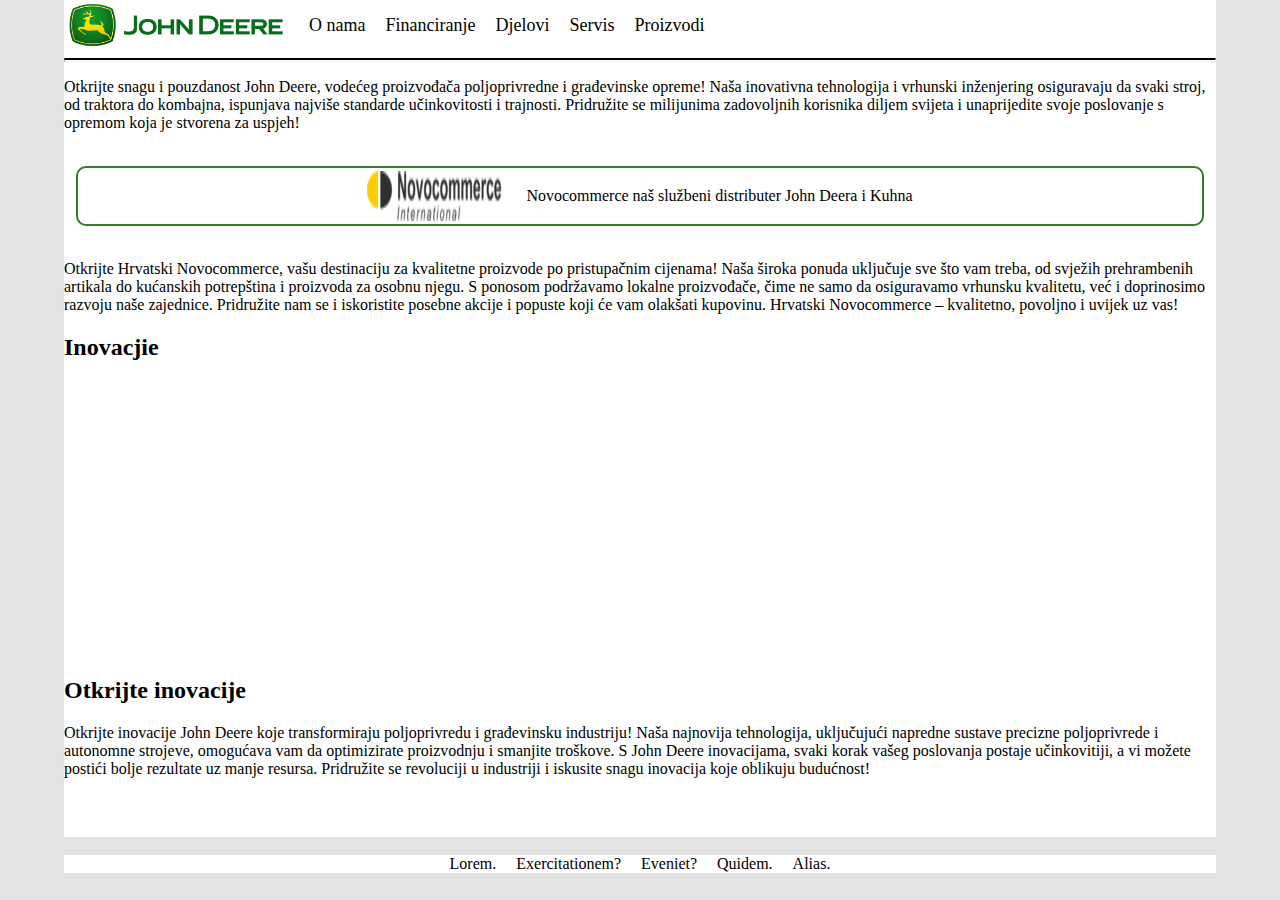
<file: index.html>
<!DOCTYPE html>
<html lang="en">
<head>
    <meta charset="UTF-8">
    <title>John Deere</title>
    <link rel="stylesheet" href="style.css">
</head>
<body class="site">
    <header>
        <img alt="logo" src="img/logo-long.png" width="225px" height="50px">
        <a href="index.html">O nama</a>
        <a href="financiranje.html">Financiranje</a>
        <a href="djelovi.html">Djelovi</a>
        <a href="servis.html">Servis</a>
        <a href="proizvodi.html">Proizvodi</a>
    </header>
    <main class="content">
        <hr style="height:1px;border-top:2px solid black"/>

        <p>Otkrijte snagu i pouzdanost John Deere, vodećeg proizvođača poljoprivredne i građevinske opreme! Naša inovativna tehnologija i vrhunski inženjering osiguravaju da svaki stroj, od traktora do kombajna, ispunjava najviše standarde učinkovitosti i trajnosti. Pridružite se milijunima zadovoljnih korisnika diljem svijeta i unaprijedite svoje poslovanje s opremom koja je stvorena za uspjeh!</p>
        <br>

        <section class="center">
            <img alt="novocommerce" src="img/logo-novocommerce.png">
            <p>Novocommerce naš službeni distributer John Deera i Kuhna</p>
        </section>
        <br>
        <p>Otkrijte Hrvatski Novocommerce, vašu destinaciju za kvalitetne proizvode po pristupačnim cijenama! Naša široka ponuda uključuje sve što vam treba, od svježih prehrambenih artikala do kućanskih potrepština i proizvoda za osobnu njegu. S ponosom podržavamo lokalne proizvođače, čime ne samo da osiguravamo vrhunsku kvalitetu, već i doprinosimo razvoju naše zajednice. Pridružite nam se i iskoristite posebne akcije i popuste koji će vam olakšati kupovinu. Hrvatski Novocommerce – kvalitetno, povoljno i uvijek uz vas!</p>

        <h2>Inovacjie</h2><br>
        <section class="space-evenly">
            <iframe width="320" height="240" src="https://www.youtube.com/embed/J_SLUTxRkfw" title="Cutting-Edge Technologies Help Farmers Be More Efficient and Sustainable | John Deere Precision Ag" frameborder="0" allow="accelerometer; autoplay; clipboard-write; encrypted-media; gyroscope; picture-in-picture; web-share" referrerpolicy="strict-origin-when-cross-origin" allowfullscreen></iframe>
            <iframe width="320" height="240" src="https://www.youtube.com/embed/t8GTVVRtB6Q" title="New Combine Technology – Predictive Ground Speed Automation | John Deere" frameborder="0" allow="accelerometer; autoplay; clipboard-write; encrypted-media; gyroscope; picture-in-picture; web-share" referrerpolicy="strict-origin-when-cross-origin" allowfullscreen></iframe>
            <iframe width="320" height="240" src="https://www.youtube.com/embed/Jte1reeGzgo" title="Performance beyond limits: John Deere 9RX FARM STRONGER" frameborder="0" allow="accelerometer; autoplay; clipboard-write; encrypted-media; gyroscope; picture-in-picture; web-share" referrerpolicy="strict-origin-when-cross-origin" allowfullscreen></iframe>
        </section>

        <br>
        <h2>Otkrijte inovacije</h2>
        <p>Otkrijte inovacije John Deere koje transformiraju poljoprivredu i građevinsku industriju! Naša najnovija tehnologija, uključujući napredne sustave precizne poljoprivrede i autonomne strojeve, omogućava vam da optimizirate proizvodnju i smanjite troškove. S John Deere inovacijama, svaki korak vašeg poslovanja postaje učinkovitiji, a vi možete postići bolje rezultate uz manje resursa. Pridružite se revoluciji u industriji i iskusite snagu inovacija koje oblikuju budućnost!</p>

    </main>
    <br>
    <footer>
        <a href="#">Lorem.</a><a href="#">Exercitationem?</a><a href="#">Eveniet?</a><a href="#">Quidem.</a><a href="#">Alias.</a>
    </footer>
</body>
</html>
</file>
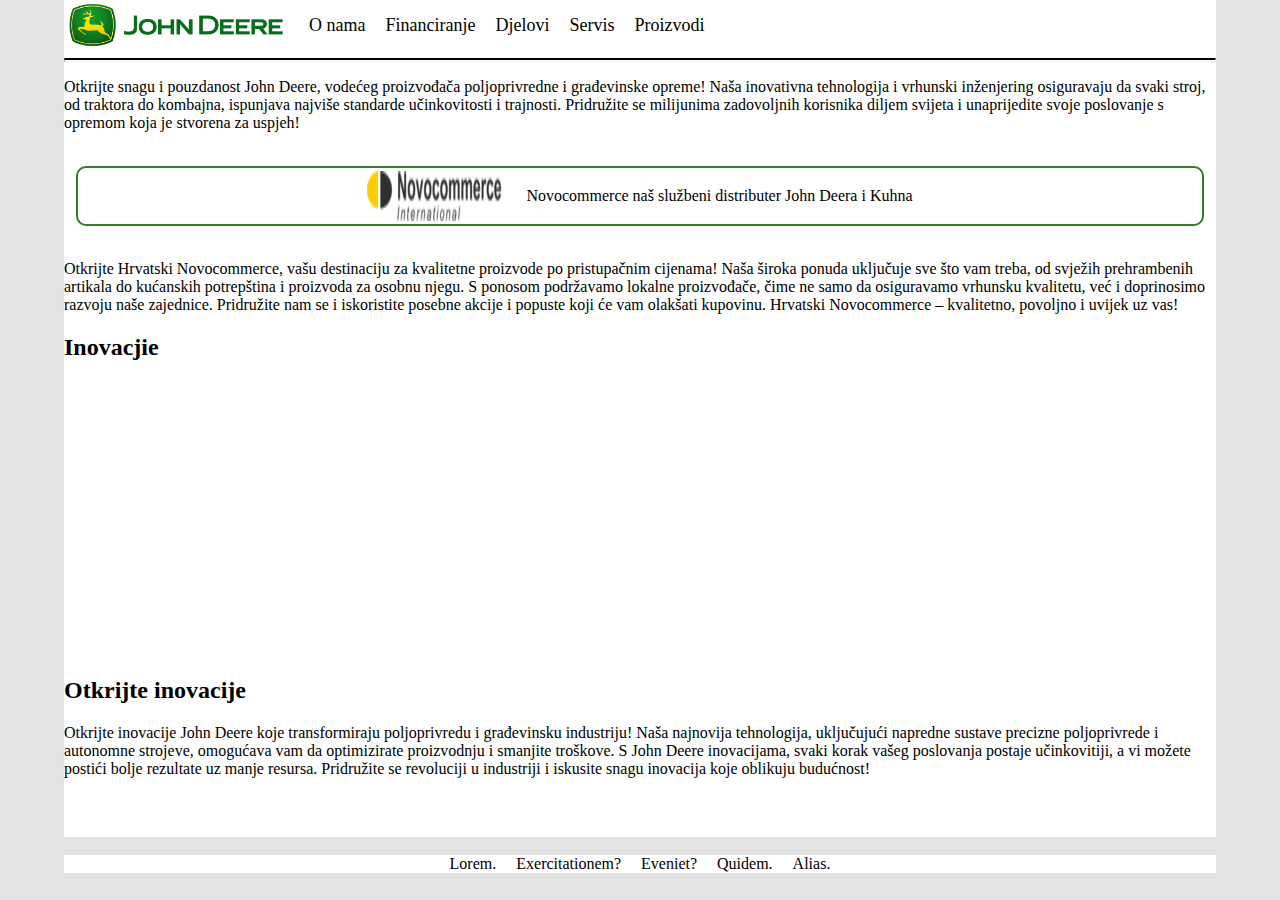
<file: zavrsni-projekt/index.html>
<!DOCTYPE html>
<html lang="en">
<head>
    <meta charset="UTF-8">
    <title>John Deere</title>
    <link rel="stylesheet" href="style.css">
</head>
<body class="site">
    <header>
        <img alt="logo" src="img/logo-long.png" width="225px" height="50px">
        <a href="index.html">O nama</a>
        <a href="#">Financiranje</a>
        <a href="#">Djelovi</a>
        <a href="#">Servis</a>
        <a href="#">Proizvodi</a>
    </header>
    <main class="content">
        <hr style="height:1px;border-top:2px solid black"/>

        <p>Otkrijte snagu i pouzdanost John Deere, vodećeg proizvođača poljoprivredne i građevinske opreme! Naša inovativna tehnologija i vrhunski inženjering osiguravaju da svaki stroj, od traktora do kombajna, ispunjava najviše standarde učinkovitosti i trajnosti. Pridružite se milijunima zadovoljnih korisnika diljem svijeta i unaprijedite svoje poslovanje s opremom koja je stvorena za uspjeh!</p>
        <br>

        <section class="center">
            <img alt="novocommerce" src="img/logo-novocommerce.png">
            <p>Novocommerce naš službeni distributer John Deera i Kuhna</p>
        </section>
        <br>
        <p>Otkrijte Hrvatski Novocommerce, vašu destinaciju za kvalitetne proizvode po pristupačnim cijenama! Naša široka ponuda uključuje sve što vam treba, od svježih prehrambenih artikala do kućanskih potrepština i proizvoda za osobnu njegu. S ponosom podržavamo lokalne proizvođače, čime ne samo da osiguravamo vrhunsku kvalitetu, već i doprinosimo razvoju naše zajednice. Pridružite nam se i iskoristite posebne akcije i popuste koji će vam olakšati kupovinu. Hrvatski Novocommerce – kvalitetno, povoljno i uvijek uz vas!</p>

        <h2>Inovacjie</h2><br>
        <section class="space-evenly">
            <iframe width="320" height="240" src="https://www.youtube.com/embed/J_SLUTxRkfw" title="Cutting-Edge Technologies Help Farmers Be More Efficient and Sustainable | John Deere Precision Ag" frameborder="0" allow="accelerometer; autoplay; clipboard-write; encrypted-media; gyroscope; picture-in-picture; web-share" referrerpolicy="strict-origin-when-cross-origin" allowfullscreen></iframe>
            <iframe width="320" height="240" src="https://www.youtube.com/embed/t8GTVVRtB6Q" title="New Combine Technology – Predictive Ground Speed Automation | John Deere" frameborder="0" allow="accelerometer; autoplay; clipboard-write; encrypted-media; gyroscope; picture-in-picture; web-share" referrerpolicy="strict-origin-when-cross-origin" allowfullscreen></iframe>
            <iframe width="320" height="240" src="https://www.youtube.com/embed/Jte1reeGzgo" title="Performance beyond limits: John Deere 9RX FARM STRONGER" frameborder="0" allow="accelerometer; autoplay; clipboard-write; encrypted-media; gyroscope; picture-in-picture; web-share" referrerpolicy="strict-origin-when-cross-origin" allowfullscreen></iframe>
        </section>

        <br>
        <h2>Otkrijte inovacije</h2>
        <p>Otkrijte inovacije John Deere koje transformiraju poljoprivredu i građevinsku industriju! Naša najnovija tehnologija, uključujući napredne sustave precizne poljoprivrede i autonomne strojeve, omogućava vam da optimizirate proizvodnju i smanjite troškove. S John Deere inovacijama, svaki korak vašeg poslovanja postaje učinkovitiji, a vi možete postići bolje rezultate uz manje resursa. Pridružite se revoluciji u industriji i iskusite snagu inovacija koje oblikuju budućnost!</p>

    </main>
    <br>
    <footer>
        <a href="#">Lorem.</a><a href="#">Exercitationem?</a><a href="#">Eveniet?</a><a href="#">Quidem.</a><a href="#">Alias.</a>
    </footer>
</body>
</html>
</file>
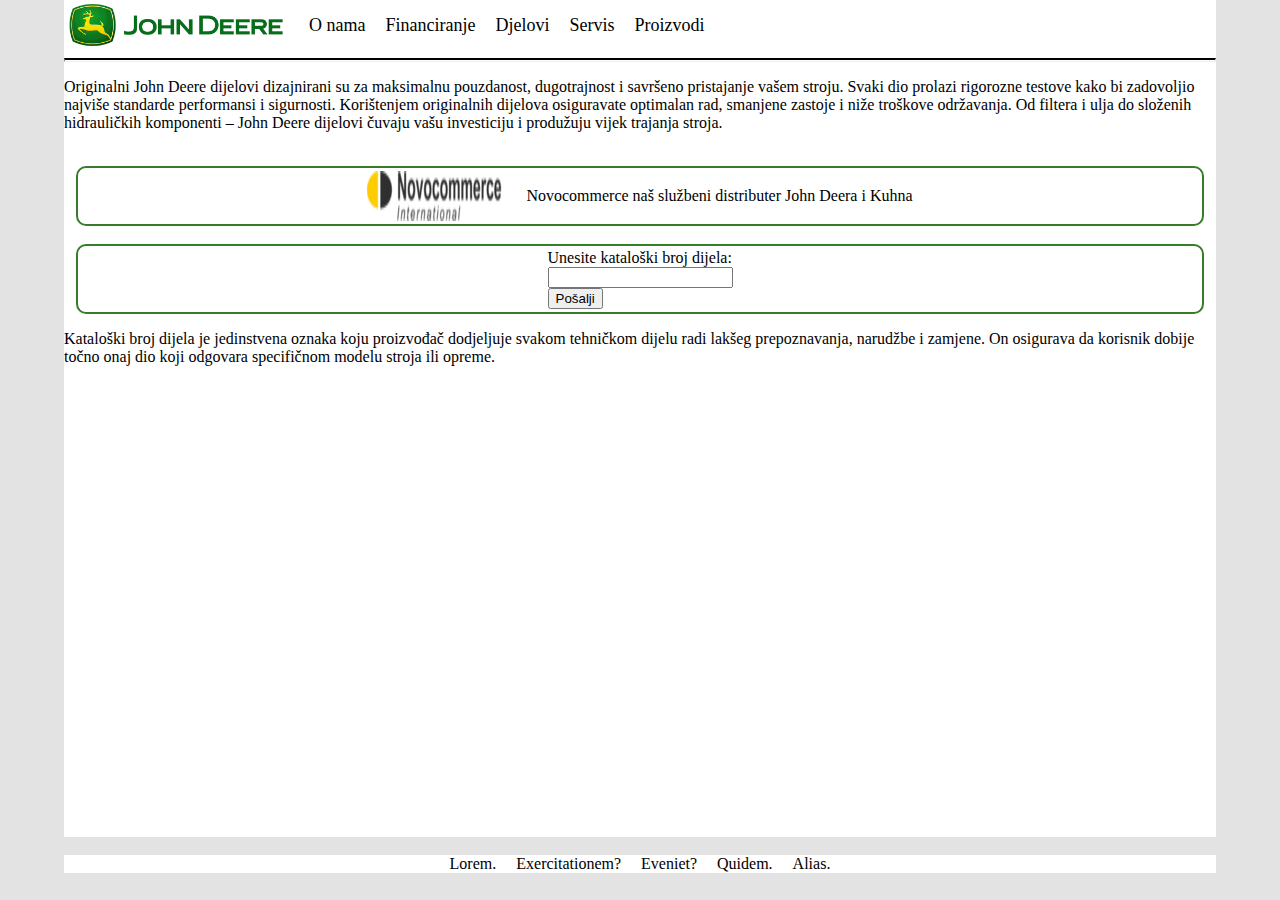
<file: djelovi.html>
<!DOCTYPE html>
<html lang="en">
<head>
    <meta charset="UTF-8">
    <title>John Deere</title>
    <link rel="stylesheet" href="style.css">
</head>
<body class="site">
    <header>
        <img alt="logo" src="img/logo-long.png" width="225px" height="50px">
        <a href="index.html">O nama</a>
        <a href="financiranje.html">Financiranje</a>
        <a href="djelovi.html">Djelovi</a>
        <a href="servis.html">Servis</a>
        <a href="proizvodi.html">Proizvodi</a>
    </header>
    <main class="content">
        <hr style="height:1px;border-top:2px solid black"/>

        <p>Originalni John Deere dijelovi dizajnirani su za maksimalnu pouzdanost, dugotrajnost i savršeno pristajanje vašem stroju. Svaki dio prolazi rigorozne testove kako bi zadovoljio najviše standarde performansi i sigurnosti. Korištenjem originalnih dijelova osiguravate optimalan rad, smanjene zastoje i niže troškove održavanja. Od filtera i ulja do složenih hidrauličkih komponenti – John Deere dijelovi čuvaju vašu investiciju i produžuju vijek trajanja stroja.</p>
        <br>

        <section class="center">
            <img alt="novocommerce" src="img/logo-novocommerce.png">
            <p>Novocommerce naš službeni distributer John Deera i Kuhna</p>
        </section>
        <br>

        <content class="center">
          <form action="/submit" method="post">
            <label for="katalog">Unesite kataloški broj dijela:</label><br>
            <input type="text" id="katalog" name="katalog" required><br>
            <button type="submit">Pošalji</button>
        </form>
        </content>
        <p>Kataloški broj dijela je jedinstvena oznaka koju proizvođač dodjeljuje svakom tehničkom dijelu radi lakšeg prepoznavanja, narudžbe i zamjene. On osigurava da korisnik dobije točno onaj dio koji odgovara specifičnom modelu stroja ili opreme.</p>

        <section class="space-evenly">
            <iframe width="320" height="240" src="https://www.youtube.com/embed/CFA8lJgyVdk" title="Why use John Deere Oil Filters? | John Deere Parts &amp; Service" frameborder="0" allow="accelerometer; autoplay; clipboard-write; encrypted-media; gyroscope; picture-in-picture; web-share" referrerpolicy="strict-origin-when-cross-origin" allowfullscreen></iframe>
            <iframe width="320" height="240" src="https://www.youtube.com/embed/oFDfNziYfJo" title="Why are John Deere Air Filters Better? | John Deere Parts &amp; Service" frameborder="0" allow="accelerometer; autoplay; clipboard-write; encrypted-media; gyroscope; picture-in-picture; web-share" referrerpolicy="strict-origin-when-cross-origin" allowfullscreen></iframe>
            <iframe width="320" height="240" src="https://www.youtube.com/embed/2g0Xk1v3r4E" title="Why are John Deere Fuel Filters Better? | John Deere Parts &amp; Service" frameborder="0" allow="accelerometer; autoplay; clipboard-write; encrypted-media; gyroscope; picture-in-picture; web-share" referrerpolicy="strict-origin-when-cross-origin" allowfullscreen></iframe>

    </main>
    <br>
    <footer>
        <a href="#">Lorem.</a><a href="#">Exercitationem?</a><a href="#">Eveniet?</a><a href="#">Quidem.</a><a href="#">Alias.</a>
    </footer>
</body>
</html>
</file>
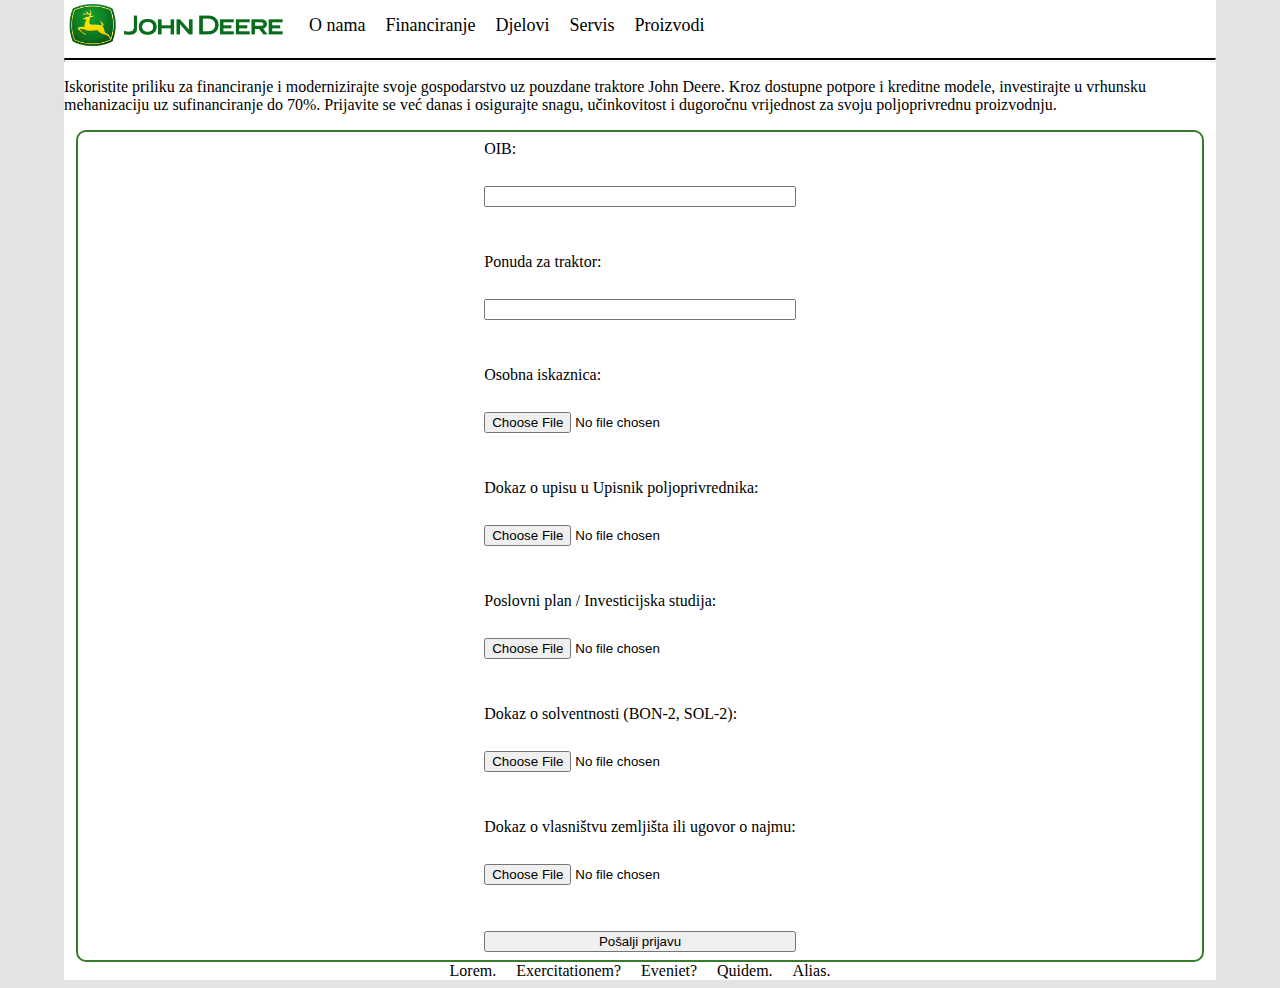
<file: financiranje.html>
<!DOCTYPE html>
<html lang="en">
<head>
    <meta charset="UTF-8">
    <title>John Deere</title>
    <link rel="stylesheet" href="style.css">
</head>
<body class="site">
    <header>
        <img alt="logo" src="img/logo-long.png" width="225px" height="50px">
        <a href="index.html">O nama</a>
        <a href="financiranje.html">Financiranje</a>
        <a href="djelovi.html">Djelovi</a>
        <a href="servis.html">Servis</a>
        <a href="proizvodi.html">Proizvodi</a>
    </header>
    <main class="content">
        <hr style="height:1px;border-top:2px solid black"/>
        <p>Iskoristite priliku za financiranje i modernizirajte svoje gospodarstvo uz pouzdane traktore John Deere. Kroz dostupne potpore i kreditne modele, investirajte u vrhunsku mehanizaciju uz sufinanciranje do 70%. Prijavite se već danas i osigurajte snagu, učinkovitost i dugoročnu vrijednost za svoju poljoprivrednu proizvodnju.
        </p>


    <content class="center">
    <form action="/submit" enctype="multipart/form-data" class="forma">
    
        <label for="oib">OIB:</label><br>
        <input type="text" id="oib" name="oib" required><br><br>

        <label for="ponuda">Ponuda za traktor:</label><br>
        <input type="text" id="ponuda" name="ponuda" required><br><br>

        <label for="osobna">Osobna iskaznica:</label><br>
        <input type="file" id="osobna" name="osobna" accept=".pdf,.jpg,.jpeg,.png" required><br><br>

        <label for="upisnik">Dokaz o upisu u Upisnik poljoprivrednika:</label><br>
        <input type="file" id="upisnik" name="upisnik" accept=".pdf,.jpg,.jpeg,.png" required><br><br>

        <label for="plan">Poslovni plan / Investicijska studija:</label><br>
        <input type="file" id="plan" name="plan" accept=".pdf,.doc,.docx" required><br><br>

        <label for="solventnost">Dokaz o solventnosti (BON-2, SOL-2):</label><br>
        <input type="file" id="solventnost" name="solventnost" accept=".pdf,.jpg,.jpeg,.png" required><br><br>

        <label for="vlasnistvo">Dokaz o vlasništvu zemljišta ili ugovor o najmu:</label><br>
        <input type="file" id="vlasnistvo" name="vlasnistvo" accept=".pdf,.jpg,.jpeg,.png" required><br><br>

        <button type="submit">Pošalji prijavu</button>

  </form>
  </content>

    </main>
</body>
<footer>
    <a href="#">Lorem.</a><a href="#">Exercitationem?</a><a href="#">Eveniet?</a><a href="#">Quidem.</a><a href="#">Alias.</a>
</footer>
</html>
</file>
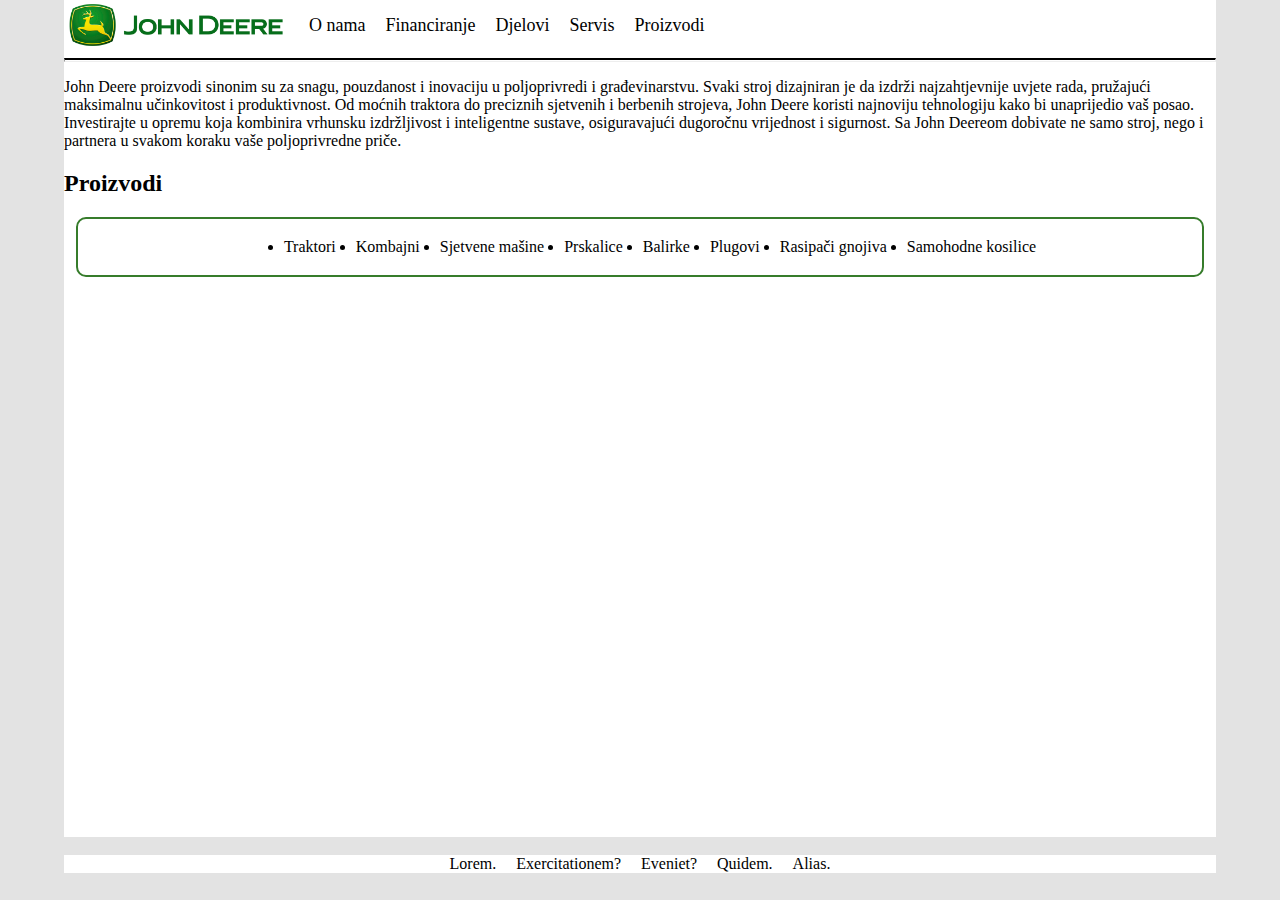
<file: proizvodi.html>
<!DOCTYPE html>
<html lang="en">
<head>
    <meta charset="UTF-8">
    <title>John Deere</title>
    <link rel="stylesheet" href="style.css">
</head>
<body class="site">
    <header>
        <img alt="logo" src="img/logo-long.png" width="225px" height="50px">
        <a href="index.html">O nama</a>
        <a href="financiranje.html">Financiranje</a>
        <a href="djelovi.html">Djelovi</a>
        <a href="servis.html">Servis</a>
        <a href="proizvodi.html">Proizvodi</a>
    </header>
    <main class="content">
        <hr style="height:1px;border-top:2px solid black"/>

        <p>John Deere proizvodi sinonim su za snagu, pouzdanost i inovaciju u poljoprivredi i građevinarstvu. Svaki stroj dizajniran je da izdrži najzahtjevnije uvjete rada, pružajući maksimalnu učinkovitost i produktivnost. Od moćnih traktora do preciznih sjetvenih i berbenih strojeva, John Deere koristi najnoviju tehnologiju kako bi unaprijedio vaš posao. Investirajte u opremu koja kombinira vrhunsku izdržljivost i inteligentne sustave, osiguravajući dugoročnu vrijednost i sigurnost. Sa John Deereom dobivate ne samo stroj, nego i partnera u svakom koraku vaše poljoprivredne priče.</p>

        <h2>Proizvodi</h2>
        <section class="proizvodi">
            <ul class="lista">
            <li>Traktori</li>
            <li>Kombajni</li>
            <li>Sjetvene mašine</li>
            <li>Prskalice</li>
            <li>Balirke</li>
            <li>Plugovi</li>
            <li>Rasipači gnojiva</li>
            <li>Samohodne kosilice</li>
        </ul>
        </section>
        <br>

        <section class="space-evenly">
            <iframe  width="320" height="240" src="https://www.youtube.com/embed/BQ-J2UrcNes" title="1 Series Balers | John Deere" frameborder="0" allow="accelerometer; autoplay; clipboard-write; encrypted-media; gyroscope; picture-in-picture; web-share" referrerpolicy="strict-origin-when-cross-origin" allowfullscreen></iframe>
            <iframe  width="320" height="240" src="https://www.youtube.com/embed/t5IBas7GUx0" title="Hydraulic lift, Power Steering | John Deere X300 &amp; X500 Series Tractors" frameborder="0" allow="accelerometer; autoplay; clipboard-write; encrypted-media; gyroscope; picture-in-picture; web-share" referrerpolicy="strict-origin-when-cross-origin" allowfullscreen></iframe>
            <iframe  width="320" height="240" src="https://www.youtube.com/embed/ziiEvmKDQdc" title="John Deere 300M: The SMART and COMPACT Self-Propelled Sprayer with Front Cab" frameborder="0" allow="accelerometer; autoplay; clipboard-write; encrypted-media; gyroscope; picture-in-picture; web-share" referrerpolicy="strict-origin-when-cross-origin" allowfullscreen></iframe>
        </section>
    </main>
    <br>
    <footer>
        <a href="#">Lorem.</a><a href="#">Exercitationem?</a><a href="#">Eveniet?</a><a href="#">Quidem.</a><a href="#">Alias.</a>
    </footer>
</body>
</html>
</file>
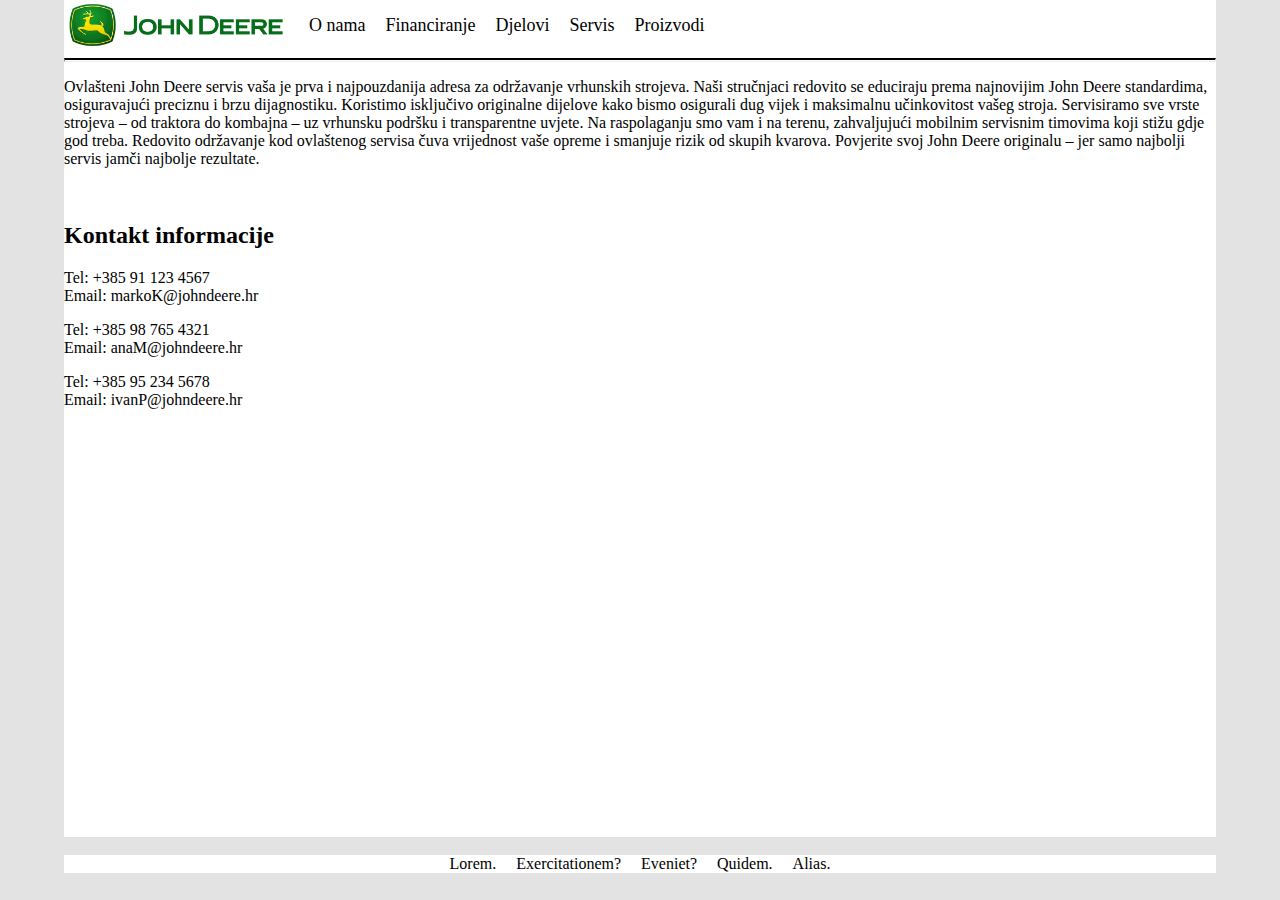
<file: servis.html>
<!DOCTYPE html>
<html lang="en">
<head>
    <meta charset="UTF-8">
    <title>John Deere</title>
    <link rel="stylesheet" href="style.css">
</head>
<body class="site">
    <header>
        <img alt="logo" src="img/logo-long.png" width="225px" height="50px">
        <a href="index.html">O nama</a>
        <a href="financiranje.html">Financiranje</a>
        <a href="djelovi.html">Djelovi</a>
        <a href="servis.html">Servis</a>
        <a href="proizvodi.html">Proizvodi</a>
    </header>
    <main class="content">
            <hr style="height:1px;border-top:2px solid black"/>
        <p>Ovlašteni John Deere servis vaša je prva i najpouzdanija adresa za održavanje vrhunskih strojeva. Naši stručnjaci redovito se educiraju prema najnovijim John Deere standardima, osiguravajući preciznu i brzu dijagnostiku. Koristimo isključivo originalne dijelove kako bismo osigurali dug vijek i maksimalnu učinkovitost vašeg stroja. Servisiramo sve vrste strojeva – od traktora do kombajna – uz vrhunsku podršku i transparentne uvjete. Na raspolaganju smo vam i na terenu, zahvaljujući mobilnim servisnim timovima koji stižu gdje god treba. Redovito održavanje kod ovlaštenog servisa čuva vrijednost vaše opreme i smanjuje rizik od skupih kvarova. Povjerite svoj John Deere originalu – jer samo najbolji servis jamči najbolje rezultate.</p>
        <br>
        <h2>Kontakt informacije</h2>
        <p>Tel: +385 91 123 4567<br>Email: markoK@johndeere.hr</p>
        <p>Tel: +385 98 765 4321<br>Email: anaM@johndeere.hr</p>
        <p>Tel: +385 95 234 5678<br>Email: ivanP@johndeere.hr</p>

    </main>
    <br>
    <footer>
        <a href="#">Lorem.</a><a href="#">Exercitationem?</a><a href="#">Eveniet?</a><a href="#">Quidem.</a><a href="#">Alias.</a>
    </footer>
</body>
</html>
</file>
<file: style.css>
@font-face {
    font-family: "MyFont";
    src: url(font/Interstate.ttf);
}

body {
    margin-top: 0;
    margin-left: 5%;
    margin-right: 5%;
    background-color: #e3e3e3;
}

.color {
    color: #367C2B;
}

.center {
    margin-left: 1%;
    margin-right: 1%;
    border-radius: 10px;
    border: 2px solid #367C2B;
    display: flex;
    justify-content: center;
    gap: 20px;
    padding: 3px;
    background-color: white;
}

iframe {
    width: 30%;
}

.space-evenly {
    display: flex;
    justify-content: space-evenly;
}

header {
    margin: 0;
    background-color: white;
    font-size: large;
    display: flex;
    justify-content: flex-start;
    align-items: center;
    gap: 20px;
    top: 0;
}

a {
    text-decoration: none;
    color: black;
}

a:hover {
    color: #367C2B;
}

.content {
    background-color: white;
    flex: 1;
}

body {
    display: flex;
    flex-direction: column;
    min-height: 97vh; /* Ensures the body takes at least the full height of the viewport */
}

#test {
    top: 0;
}

footer {
    display: flex;
    justify-content: center;
    gap: 20px;
    background-color: white;
}

.forma {
    margin: 5px;
    display: flex;
    flex-direction: column;
    justify-content: flex-start;
    gap: 5px;
}

.proizvodi {
    margin-left: 1%;
    margin-right: 1%;
    border-radius: 10px;
    border: 2px solid #367C2B;
    display: flex;
    justify-content: center;
    gap: 20px;
    padding: 3px;
    background-color: white;
}

.lista {
    display: flex;
    gap: 20px;
    justify-content: space-around;
}
</file>
<file: zavrsni-projekt/style.css>
@font-face {
    font-family: "MyFont";
    src: url(font/Interstate.ttf);
}

body {
    margin-top: 0;
    margin-left: 5%;
    margin-right: 5%;
    background-color: #e3e3e3;
}

.color {
    color: #367C2B;
}

.center {
    margin-left: 1%;
    margin-right: 1%;
    border-radius: 10px;
    border: 2px solid #367C2B;
    display: flex;
    justify-content: center;
    gap: 20px;
    padding: 3px;
    background-color: white;
}

iframe {
    width: 30%;
}

.space-evenly {
    display: flex;
    justify-content: space-evenly;
}

header {
    margin: 0;
    background-color: white;
    font-size: large;
    display: flex;
    justify-content: flex-start;
    align-items: center;
    gap: 20px;
    top: 0;
}

a {
    text-decoration: none;
    color: black;
}

a:hover {
    color: #367C2B;
}

.content {
    background-color: white;
    flex: 1;
}

body {
    display: flex;
    flex-direction: column;
    min-height: 97vh; /* Ensures the body takes at least the full height of the viewport */
}

#test {
    top: 0;
}

footer {
    display: flex;
    justify-content: center;
    gap: 20px;
    background-color: white;
}
</file>
